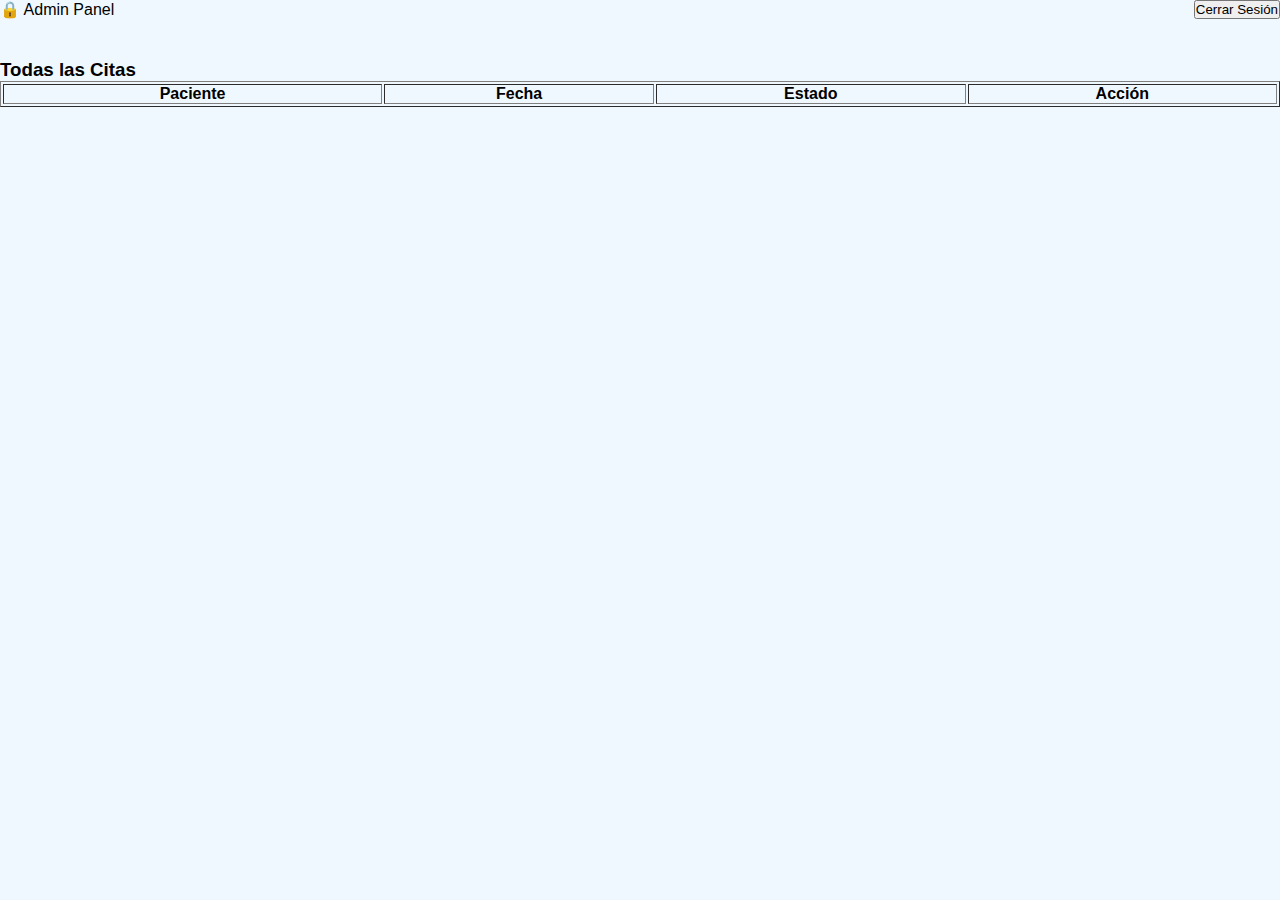
<file: FRONTEND/Admin.html>
<!DOCTYPE html>
<html lang="es">
<head>
  <meta charset="UTF-8">
  <title>Lab Clínico · Admin</title>
  <link rel="stylesheet" href="Assets/Style.css">
</head>
<body>
  <nav>
    <span>🔒 Admin Panel</span>
    <button id="logout">Cerrar Sesión</button>
  </nav>
  <div class="container">
    <h3>Todas las Citas</h3>
    <table border="1" width="100%">
      <thead><tr><th>Paciente</th><th>Fecha</th><th>Estado</th><th>Acción</th></tr></thead>
      <tbody id="all-appts"></tbody>
    </table>
  </div>
  <script src="Scripts/Main.js"></script>
</body>
</html>
</file>
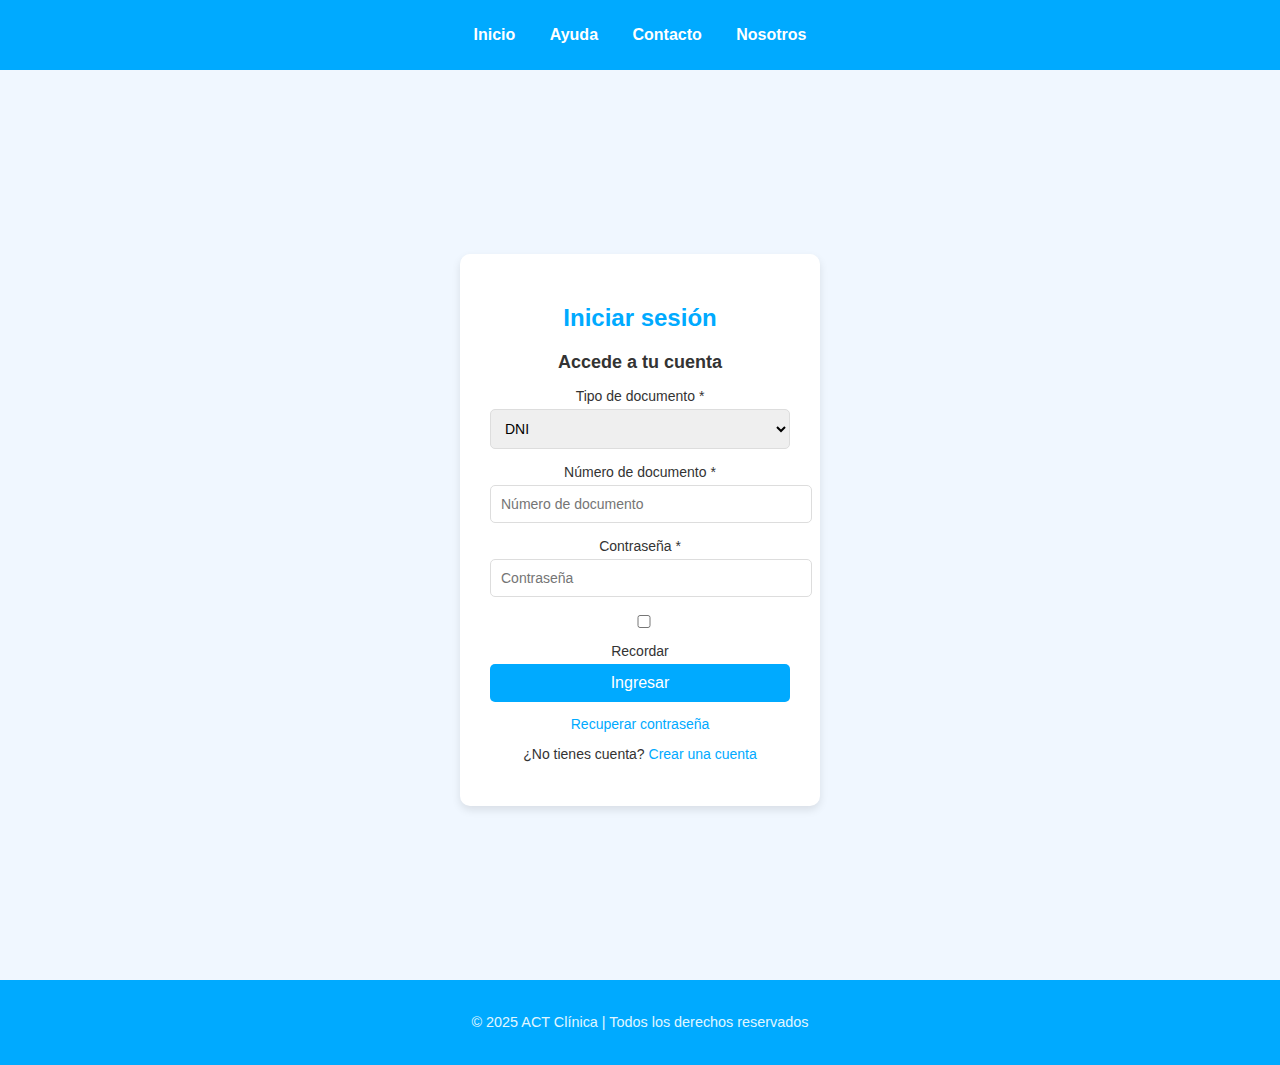
<file: FRONTEND/login.html>
<!DOCTYPE html>
<html lang="es">
<head>
  <meta charset="UTF-8">
  <title>Iniciar sesión - ACT Clínica</title>
  <link rel="stylesheet" href="Assets/StyleLogin.css">  <!-- Enlace al archivo CSS -->
</head>
<body>
  <!-- Barra de navegación (encabezado) -->
  <header>
    <nav>
      <ul>
        <li><a href="index.html">Inicio</a></li>
        <li><a href="#">Ayuda</a></li>
        <li><a href="#">Contacto</a></li>
        <li><a href="#">Nosotros</a></li>
      </ul>
    </nav>
  </header>

  <div class="container">
    <!-- Formulario de login -->
    <div class="login-form">
      <h2>Iniciar sesión</h2>
      <h3>Accede a tu cuenta</h3>
      <form>
        <label for="doc-type">Tipo de documento *</label>
        <select id="doc-type" name="doc-type" required>
          <option value="dni">DNI</option>
          <option value="pasaporte">Pasaporte</option>
        </select>

        <label for="doc-number">Número de documento *</label>
        <input type="text" id="doc-number" name="doc-number" placeholder="Número de documento" required>

        <label for="password">Contraseña *</label>
        <input type="password" id="password" name="password" placeholder="Contraseña" required>

        <label>
          <input type="checkbox" id="remember"> Recordar
        </label>

        <button type="submit" id="submit-btn">Ingresar</button>
      </form>

      <p><a href="#">Recuperar contraseña</a></p>
      <p>¿No tienes cuenta? <a href="register.html">Crear una cuenta</a></p>
    </div>
  </div>

  <!-- Pie de página -->
  <footer>
    <p>&copy; 2025 ACT Clínica | Todos los derechos reservados</p>
  </footer>

  <script src="Scripts/Main.js"></script>
</body>
</html>
</file>
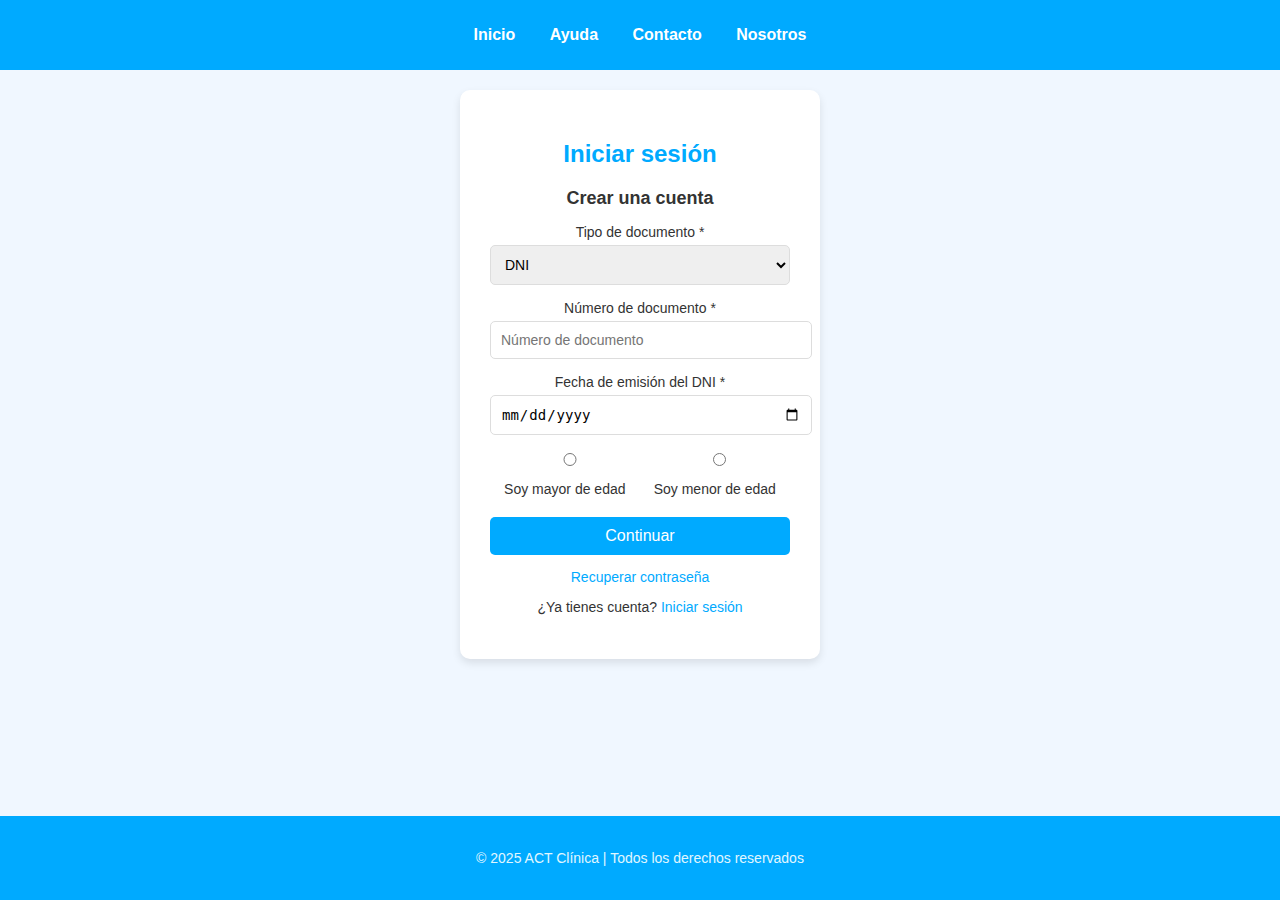
<file: FRONTEND/register.html>
<!DOCTYPE html>
<html lang="es">
<head>
  <meta charset="UTF-8">
  <title>Registrar Cuenta - ACT Clínica</title>
  <link rel="stylesheet" href="Assets/StyleRegister.css">  <!-- Enlace al archivo CSS -->
</head>
<body>
    <!-- Barra de navegación -->
    <header>
      <nav>
        <ul>
          <li><a href="index.html">Inicio</a></li>
          <li><a href="#">Ayuda</a></li>
          <li><a href="#">Contacto</a></li>
          <li><a href="#">Nosotros</a></li>
        </ul>
      </nav>
    </header>
  <div class="container">
    <!-- Formulario de registro -->
    <div class="register-form">
      <h2>Iniciar sesión</h2>
      <h3>Crear una cuenta</h3>
      <form>
        <label for="doc-type">Tipo de documento *</label>
        <select id="doc-type" name="doc-type" required>
          <option value="dni">DNI</option>
          <option value="pasaporte">Pasaporte</option>
        </select>

        <label for="doc-number">Número de documento *</label>
        <input type="text" id="doc-number" name="doc-number" placeholder="Número de documento" required>

        <label for="dni-date">Fecha de emisión del DNI *</label>
        <input type="date" id="dni-date" name="dni-date" required>

        <div class="age-group">
          <label>
            <input type="radio" name="age" value="mayor" required> Soy mayor de edad
          </label>
          <label>
            <input type="radio" name="age" value="menor" required> Soy menor de edad
          </label>
        </div>

        <button type="submit">Continuar</button>
      </form>

      <p><a href="#">Recuperar contraseña</a></p>
      <p>¿Ya tienes cuenta? <a href="login.html">Iniciar sesión</a></p>
    </div>

    <!-- Pie de página -->
    <footer>
      <p>&copy; 2025 ACT Clínica | Todos los derechos reservados</p>
    </footer>
  </div>
  
  <script src="Scripts/Main.js"></script>
</body>
</html>
</file>
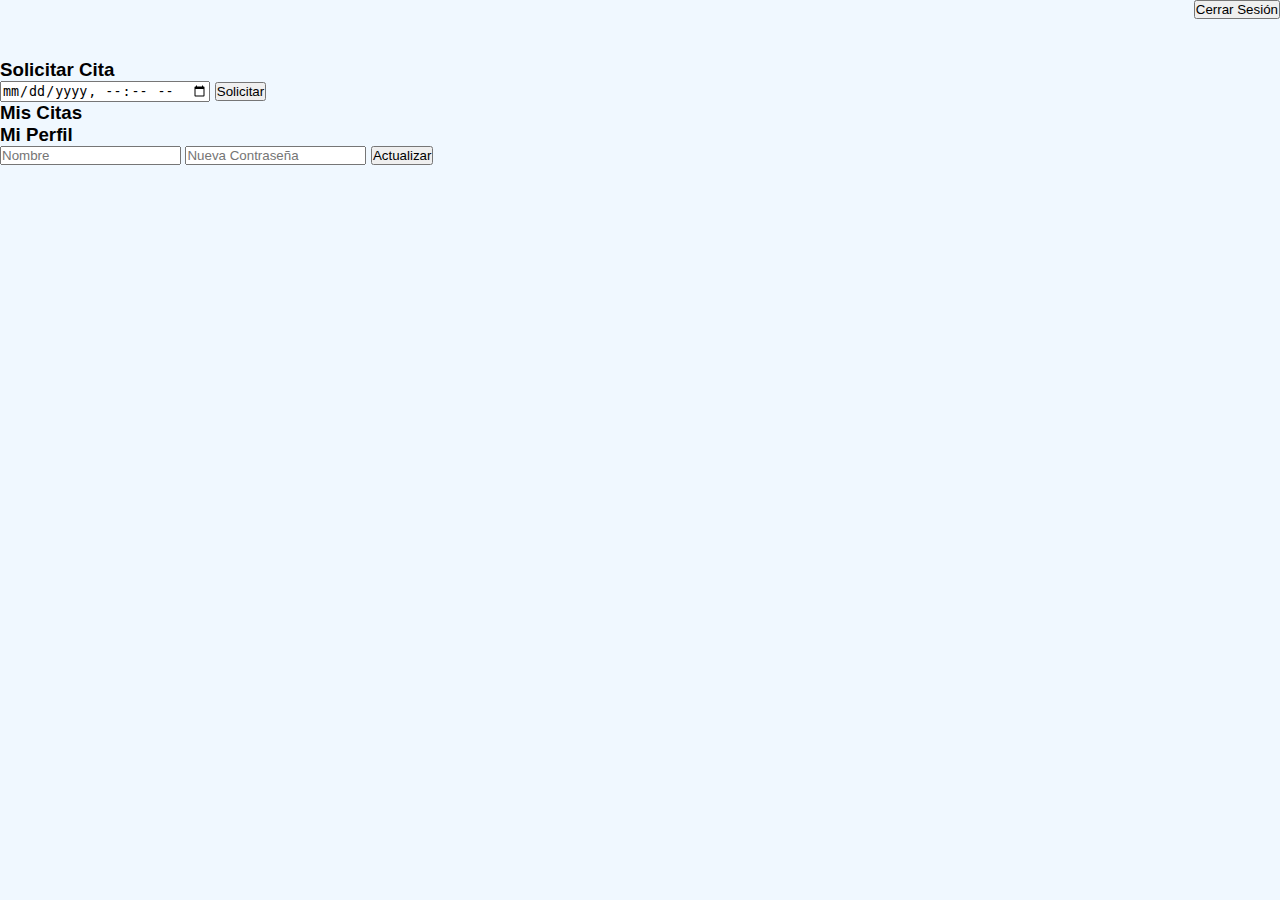
<file: FRONTEND/User.html>
<!DOCTYPE html>
<html lang="es">
<head>
  <meta charset="UTF-8">
  <title>Lab Clínico · Usuario</title>
  <link rel="stylesheet" href="Assets/Style.css">
</head>
<body>
  <nav>
    <span id="welcome"></span>
    <button id="logout">Cerrar Sesión</button>
  </nav>
  <div class="container">
    <h3>Solicitar Cita</h3>
    <input type="datetime-local" id="appt-date">
    <button id="req-appt">Solicitar</button>
    <h3>Mis Citas</h3>
    <ul id="appt-list"></ul>
    <h3>Mi Perfil</h3>
    <input type="text" id="new-name" placeholder="Nombre">
    <input type="password" id="new-pass" placeholder="Nueva Contraseña">
    <button id="upd-profile">Actualizar</button>
  </div>
  <script src="Scripts/Main.js"></script>
</body>
</html>
</file>
<file: FRONTEND/Assets/StyleLogin.css>
/* Estilos generales */
body {
  font-family: 'Arial', sans-serif;
  background-color: #f0f7ff;  /* Fondo suave */
  color: #333;
  margin: 0;
  padding: 0;
}

/* Barra de navegación */
header {
  background-color: #00aaff;
  padding: 10px 0;
  position: fixed;
  top: 0;
  width: 100%;
  z-index: 1000; /* Asegura que la barra de navegación esté encima del contenido */
  text-align: center;
}

header nav ul {
  list-style: none;
  padding: 0;
}

header nav ul li {
  display: inline;
  margin: 0 15px;
}

header nav ul li a {
  color: white;
  text-decoration: none;
  font-weight: bold;
}

/* Estilo del formulario de login */
.container {
  display: flex;
  justify-content: center;
  align-items: center;
  height: 100vh;
  flex-direction: column;
  padding-top: 80px; /* Asegura que el contenido no quede cubierto por la barra de navegación */
}

.login-form {
  background-color: #ffffff;
  padding: 30px;
  border-radius: 10px;
  box-shadow: 0 4px 8px rgba(0, 0, 0, 0.1);
  width: 300px;
  text-align: center;
}

.login-form h2 {
  color: #00aaff;
}

.login-form h3 {
  font-size: 18px;
  color: #333;
  margin-bottom: 15px;
}

.login-form label {
  display: block;
  margin-bottom: 5px;
  font-size: 14px;
}

.login-form input, .login-form select {
  width: 100%;
  padding: 10px;
  margin-bottom: 15px;
  border: 1px solid #ddd;
  border-radius: 5px;
  font-size: 14px;
}

.login-form button {
  width: 100%;
  padding: 10px;
  background-color: #00aaff;
  color: white;
  border: none;
  border-radius: 5px;
  font-size: 16px;
  cursor: pointer;
}

.login-form button:hover {
  background-color: #0088cc;
}

.login-form p {
  text-align: center;
  font-size: 14px;
}

.login-form p a {
  color: #00aaff;
  text-decoration: none;
}

.login-form p a:hover {
  text-decoration: underline;
}
/* Footer styles */
footer {
  text-align: center;
  padding: 20px;
  background-color: #00aaff;
  margin-top: 40px;
  font-size: 0.9rem;
  color: #E0F7FF;
  margin-top: auto; /* Asegura que el pie de página se mueva hacia el fondo */
}
</file>
<file: FRONTEND/Assets/StyleRegister.css>
/* Estilos generales */
body {
  font-family: 'Arial', sans-serif;
  background-color: #f0f7ff;  /* Fondo suave */
  color: #333;
  margin: 0;
  padding: 0;
  display: flex;
  flex-direction: column;
  min-height: 100vh;  /* Asegura que el body ocupe todo el alto de la pantalla */
}

/* Barra de navegación */
header {
  background-color: #00aaff;
  padding: 10px 0;
  text-align: center;
}

header nav ul {
  list-style: none;
  padding: 0;
}

header nav ul li {
  display: inline;
  margin: 0 15px;
}

header nav ul li a {
  color: white;
  text-decoration: none;
  font-weight: bold;
}

/* Estilo del formulario de registro */
.container {
  display: flex;
  justify-content: center;
  align-items: center;
  flex-direction: column;
  flex-grow: 1;  /* Permite que el contenedor ocupe el espacio restante */
  padding-top: 20px;  /* Asegura que el contenido no quede cubierto por el encabezado */
}

/* Estilo del formulario de registro */
.register-form {
  background-color: #ffffff;
  padding: 30px;
  border-radius: 10px;
  box-shadow: 0 4px 8px rgba(0, 0, 0, 0.1);
  width: 300px;
  text-align: center;
}

.register-form h2 {
  color: #00aaff;
}

.register-form h3 {
  font-size: 18px;
  color: #333;
  margin-bottom: 15px;
}

.register-form label {
  display: block;
  margin-bottom: 5px;
  font-size: 14px;
}

.register-form input, .register-form select {
  width: 100%;
  padding: 10px;
  margin-bottom: 15px;
  border: 1px solid #ddd;
  border-radius: 5px;
  font-size: 14px;
}

.register-form button {
  width: 100%;
  padding: 10px;
  background-color: #00aaff;
  color: white;
  border: none;
  border-radius: 5px;
  font-size: 16px;
  cursor: pointer;
}

.register-form button:hover {
  background-color: #0088cc;
}

.register-form p {
  text-align: center;
  font-size: 14px;
}

.register-form p a {
  color: #00aaff;
  text-decoration: none;
}

.register-form p a:hover {
  text-decoration: underline;
}

/* Radio buttons for age selection */
.age-group {
  display: flex;
  justify-content: space-around;
  margin-bottom: 15px;
}

/* Pie de página */
footer {
  text-align: center;
  padding: 20px 0;
  background-color: #00aaff;  /* Fondo más claro */
  color: #E0F7FF; /* Color del texto */
  font-size: 14px;  /* Ajusta el tamaño del texto */
  margin-top: auto; /* Asegura que el pie de página se quede al fondo */
  width: 100%; /* Asegura que el pie de página ocupe todo el ancho */
}

footer a {
  color: #0073E6; /* Color de los enlaces */
  text-decoration: none; /* Quitar subrayado */
}

footer a:hover {
  text-decoration: underline; /* Subrayar en hover */
}
</file>
<file: FRONTEND/Assets/Style.css>
/* Reset and basic styling */
* {
  margin: 0;
  padding: 0;
  box-sizing: border-box;
}

body {
  font-family: 'Arial', sans-serif;
  background-color: #F0F8FF;
}

header {
  background-color: #E0F7FF;
  padding: 20px;
}

nav {
  display: flex;
  justify-content: space-between;
  align-items: center;
}

nav .logo h1 {
  font-size: 2rem;
  color: #0073E6;
}

nav .menu {
  list-style-type: none;
  display: flex;
}

nav .menu li {
  margin-left: 20px;
}

nav .menu li a {
  text-decoration: none;
  color: #0073E6;
  font-size: 1rem;
}

main {
  text-align: center;
  padding: 50px 20px;
}

.welcome-section {
  margin-bottom: 40px;
  background-color: #0073E6;
  color: white;
  padding: 60px 20px;
}

.welcome-section h2 {
  font-size: 3rem;
}

.welcome-section p {
  font-size: 1.2rem;
}

.btn-entrar {
  background-color: #FFFFFF;
  color: #0073E6;
  padding: 10px 20px;
  border: none;
  border-radius: 5px;
  font-size: 1rem;
  cursor: pointer;
}

.container {
  margin-top: 40px;
}

#auth {
  display: none;
}

#auth input {
  padding: 10px;
  margin: 8px 0;
  width: 80%;
  max-width: 300px;
  border-radius: 5px;
  border: 1px solid #ccc;
}

#auth button {
  background-color: #0073E6;
  color: white;
  padding: 10px 20px;
  border: none;
  border-radius: 5px;
  font-size: 1rem;
  cursor: pointer;
}

.services {
  display: grid;
  grid-template-columns: repeat(4, 1fr);
  gap: 20px;
  justify-items: center;
}

.service-item {
  display: flex;
  flex-direction: column;
  align-items: center;
}

.circle {
  width: 80px;
  height: 80px;
  background-color: #0073E6;
  border-radius: 50%;
  margin-bottom: 10px;
}

.service-item p {
  font-size: 1rem;
  color: #333;
}

.agenda {
  grid-column: span 4;
  margin-top: 20px;
}

.btn-agendar {
  background-color: #0073E6;
  color: white;
  padding: 12px 24px;
  border: none;
  border-radius: 5px;
  font-size: 1.2rem;
  cursor: pointer;
}

footer {
  text-align: center;
  padding: 20px;
  background-color: #E0F7FF;
  margin-top: 40px;
  font-size: 0.9rem;
  color: #0073E6;
}
</file>
